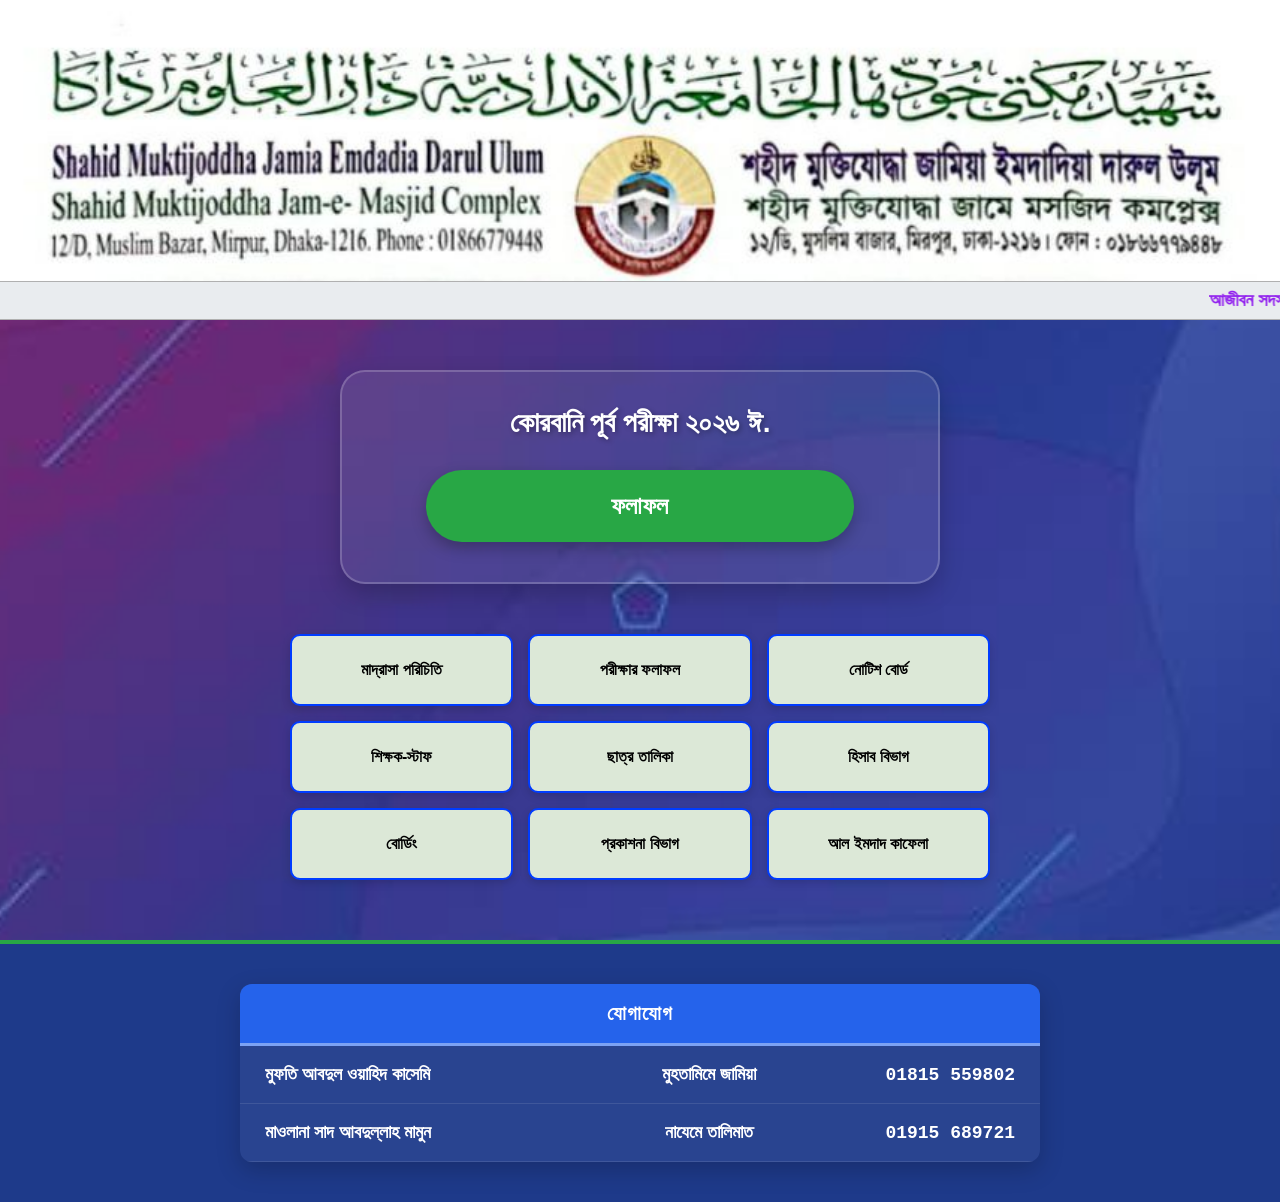
<file: index.html>
<!DOCTYPE html>
<html lang="en">
<head>
    <meta charset="UTF-8">
    <meta name="viewport" content="width=device-width, initial-scale=1.0">
    <link rel="stylesheet" href="style.css">
    <title>madrasa</title>
    <!-- Google tag (gtag.js) -->
<script async src="https://www.googletagmanager.com/gtag/js?id=G-WXWEDQ6C8T"></script>
<script>
  window.dataLayer = window.dataLayer || [];
  function gtag(){dataLayer.push(arguments);}
  gtag('js', new Date());

  gtag('config', 'G-WXWEDQ6C8T');
</script>
</head>
<body>

    <!-- ১. একেবারে উপরে হেডার: লোগো বা ব্যানার ছবি -->
    <header class="main-header">
        <!-- আপনার লোগো বা ব্যানারের ছবির লিংক বা নাম এখানে দিন -->
        <img src="photo2.jpg" alt="Madrasa Banner" class="header-img">
    </header>

    <!-- ২. নেভিগেশন বার: ধূসর রঙের রানিং নোটিশ বোর্ড -->
    <nav class="navbar">
        <marquee behavior="scroll" direction="left" scrollamount="5">
            <span>আজীবন সদস্য সম্মেলন আগামী ১০ই জুলাই রোজ শুক্রবার।</span>
            <span class="separator">|</span>
            <span>প্রথম সাময়িক পরীক্ষা আগামী ১৬ই জুলাই রোজ বৃহস্পতিবার থেকে।</span>
        </marquee>
    </nav>

    <!-- ৩. মেইন সেকশন:  রেজাল্ট পোর্টাল বক্স -->
    <section class="exam-box">
    <h3>কোরবানি পূর্ব পরীক্ষা ২০২৬ ঈ.</h3>

    <a href="result.html" class="result-btn">
        ফলাফল
    </a>
    </section>

    <div class="menu-container">

    <a href="#" class="menu-btn">মাদ্রাসা পরিচিতি</a>

    <a href="result.html" class="menu-btn">পরীক্ষার ফলাফল</a>

    <a href="#" class="menu-btn">নোটিশ বোর্ড</a>

    <a href="#" class="menu-btn">শিক্ষক-স্টাফ</a>

    <a href="#" class="menu-btn">ছাত্র তালিকা</a>

    <a href="#" class="menu-btn">হিসাব বিভাগ</a>
        
    <a href="#" class="menu-btn"> বোর্ডিং </a>

    <a href="#" class="menu-btn">প্রকাশনা বিভাগ</a>

    <a href="#" class="menu-btn">আল ইমদাদ কাফেলা</a>

</div>


    
    
   <footer class="main-footer">
        <div class="footer-table">
            
            <!-- ১ম রো: কেবল একটি শিরোনাম "যোগাযোগ" যা মাঝখানে থাকবে -->
            <div class="table-row row-head">
                <div class="table-cell head-title">যোগাযোগ</div>
            </div>
            
            <!-- ২য় রো: মুফতি আবদুল ওয়াহিদ কাসেমি সাহেবের তথ্য -->
            <div class="table-row">
                <div class="table-cell name-cell">মুফতি আবদুল ওয়াহিদ কাসেমি</div>
                <div class="table-cell des-cell">মুহতামিমে জামিয়া</div>
                <div class="table-cell phone-cell">01815 559802</div>
            </div>
            
            <!-- ৩য় রো: মাওলানা সাদ আবদুল্লাহ মামুন সাহেবের তথ্য -->
            <div class="table-row">
                <div class="table-cell name-cell">মাওলানা সাদ আবদুল্লাহ মামুন</div>
                <div class="table-cell des-cell">নাযেমে তালিমাত</div>
                <div class="table-cell phone-cell">01915 689721</div>
            </div>

        </div>
    </footer>

    <!-- ড্রাইভের পিডিএফ লিংক খোলার স্ক্রিপ্ট -->
    <script>
    function goToLink(dropdown) {
        var url = dropdown.value;
        if (!url) return;
        
        var a = document.createElement('a');
        a.href = url;
        a.target = '_blank'; 
        document.body.appendChild(a);
        a.click(); 
        document.body.removeChild(a);
    }
    </script>
</body>
</html>
</file>
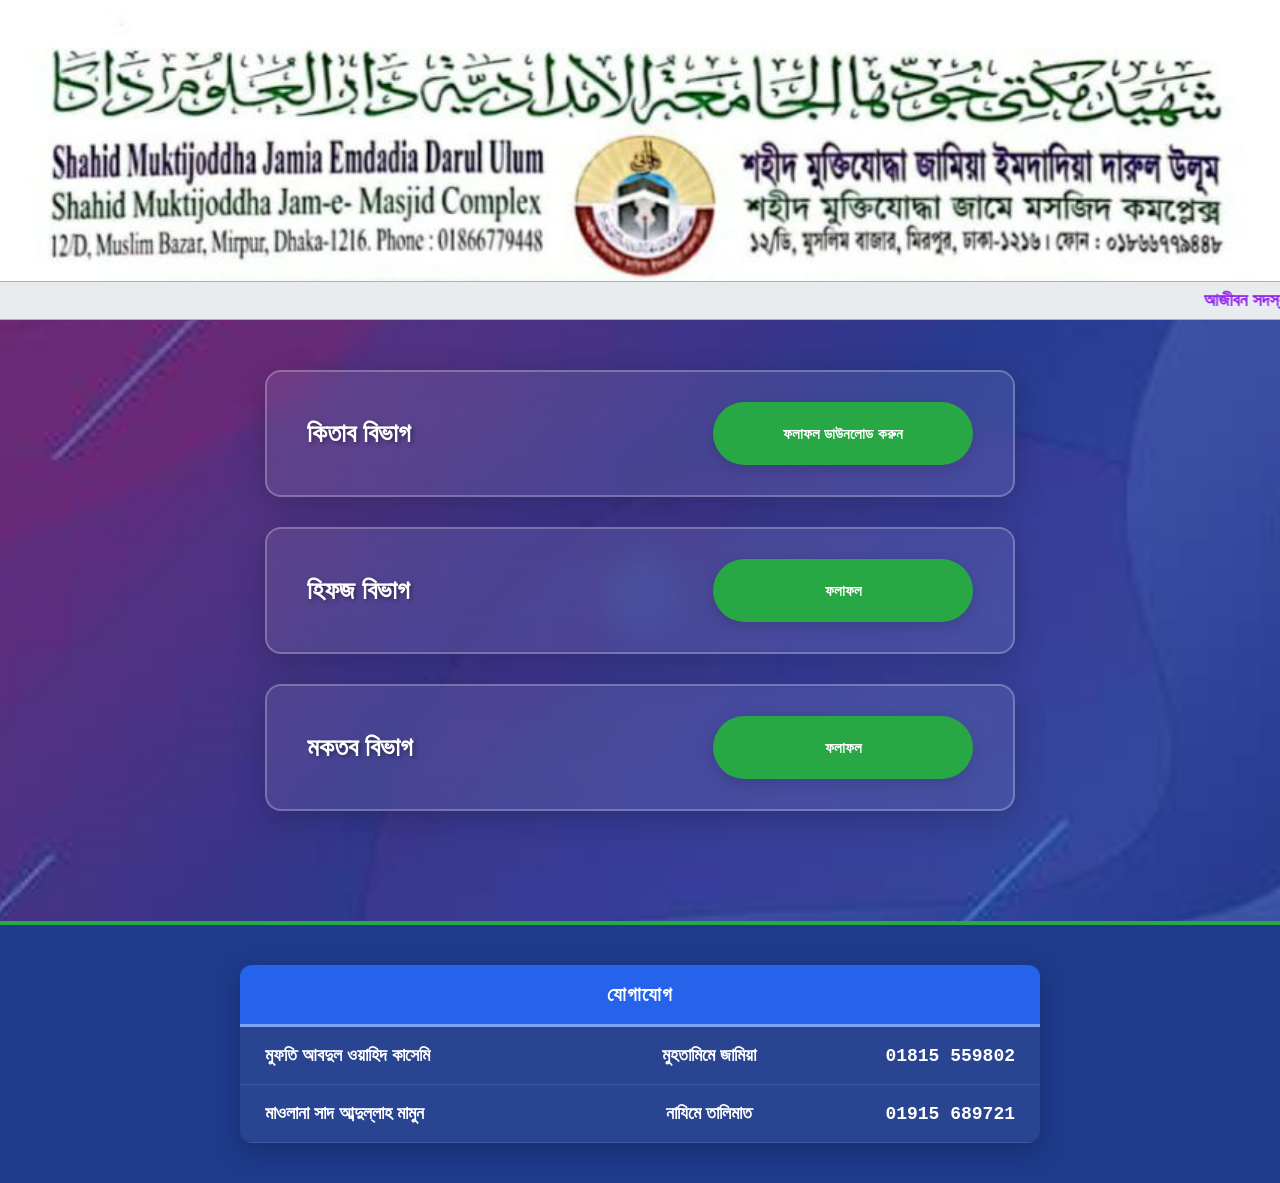
<file: result.html>
<!DOCTYPE html>
<html lang="en">
<head>
    <meta charset="UTF-8">
    <meta name="viewport" content="width=device-width, initial-scale=1.0">
    <link rel="stylesheet" href="style.css">
    <title>madrasa</title>
</head>
<body>

    <!-- ১. একেবারে উপরে হেডার: লোগো বা ব্যানার ছবি -->
    <header class="main-header">
        <!-- আপনার লোগো বা ব্যানারের ছবির লিংক বা নাম এখানে দিন -->
        <img src="photo2.jpg" alt="Madrasa Banner" class="header-img">
    </header>

    <!-- ২. নেভিগেশন বার: ধূসর রঙের রানিং নোটিশ বোর্ড -->
    <nav class="navbar">
        <marquee behavior="scroll" direction="left" scrollamount="5">
            <span>আজীবন সদস্য সম্মেলন আগামী ৩রা জুলাই রোজ শুক্রবার।</span>
            <span class="separator">|</span>
            <span>প্রথম সাময়িক পরীক্ষা শুরু হবে আগামী ১৬ জুলাই রোজ বৃহস্পতিবার থেকে।</span>
        </marquee>
    </nav>

    <!-- ৩. মেইন সেকশন: ৩টি রেজাল্ট পোর্টাল বক্স -->
    <main class="main">
        <div class="portal-container">
            
            <!-- কিতাব বিভাগ -->
            <section class="section-box">
                <div class="kitab-head">
                    <p class="kitab-name">কিতাব বিভাগ</p>
                </div>
                <div class="kitabdropdown-box">
                    <div class="dropdown">
                        <select name="class_select" onchange="goToLink(this)">
                            <option value="" disabled selected>ফলাফল ডাউনলোড করুন</option>
                            <option value="https://drive.google.com/file/d/1ZWLoNb2UFc6K8ieuXzE9bKXIESDOyBIl/view?usp=drive_link">এদাদিয়া</option>
                            <option value="https://drive.google.com/file/d/1QI-1KdGt6eeAKoR59OhjiH4x4JvRwCMi/view?usp=drive_link">তাইসির</option>
                            <option value="https://drive.google.com/file/d/1f3yocTHhmgw_HY4N6uLsv38Mn_R6Ne-e/view?usp=drive_link">মিযান</option>
                            <option value="https://drive.google.com/file/d/1k05U4p3zbWlXCqi_ejX9543g24wkOzp5/view?usp=drive_link">নাহবেমির</option>
                            <option value="https://drive.google.com/file/d/1kY4twkh2t2zLwfEcbP5rG7dRMpfztszx/view?usp=drive_link">হেদায়াতুন নাহু</option>
                            <option value="https://drive.google.com/file/d/1trYLnZZnfSY58Zql5wodf3H45yEyvZc3/view?usp=drive_link">কাফিয়া</option>
                            <option value="https://drive.google.com/file/d/1mqH9G8g4Nb80o-0N2KtzHXetwIH_g7w4/view?usp=drive_link">শরহে জামি</option>
                            <option value="https://drive.google.com/file/d/1ja9r-W_CNnadW3CtbYja0hTtYxaRPlPY/view?usp=drive_link">শরহে বেকায়া</option>
                            <option value="https://drive.google.com/file/d/19iwAFTAefGPM9JjGQAHIxO0M8G7zHX_V/view?usp=drive_link">জালালাইন</option>
                            <option value="https://drive.google.com/file/d/1ThYp9PzAd-9KCWrD8JRBqeolRcT1JKwS/view?usp=drive_link">মিশকাত</option>
                            <option value="https://drive.google.com/file/d/1PpI4z3mhEqNNgD92R1K3_8JfMwJrjthC/view?usp=drive_link">তাকমিল</option>
                        </select>
                    </div>
                </div>
            </section>

            <!-- হিফজ বিভাগ -->
            <section class="section-box">
                <div class="kitab-head">
                    <p class="kitab-name">হিফজ বিভাগ</p>
                </div>
                <div class="kitabdropdown-box">
                    <div class="dropdown">
                        <select name="class_select" onchange="goToLink(this)">
                            <option value="" disabled selected>ফলাফল</option>
                            <option value="https://drive.google.com/file/d/1XOMKpIsPXYiuIK5ysZThJCm1ztf6DD44/view?usp=drive_link">ডাউনলোড করুন</option>
                            <!--<option value="" disabled selected>গ্রুপ নির্বাচন করুন</option>
                            <option value="https://drive.google.com/file/d/1XOMKpIsPXYiuIK5ysZThJCm1ztf6DD44/view?usp=drive_link">সম্মিলিত ফলাফল</option>
                            <option value="#">১০ পারা গ্রুপ</option>
                            <option value="#">২০ পারা গ্রুপ</option>
                            <option value="#">৩০ পারা গ্রুপ</option>
                            <option value="#">খতমি গ্রুপ</option>
                            <option value="#">১ম গ্রুপ</option>
                            <option value="#">২য় গ্রুপ</option>
                            <option value="#">৩য় গ্রুপ</option>
                            <option value="#">৪র্থ গ্রুপ</option>
                            <option value="#">৫ম গ্রুপ</option>
                            <option value="#">৬ষ্ঠ গ্রুপ</option>
                            <option value="#">৭ম গ্রুপ</option>--> 
                        </select>
                    </div>
                </div>
            </section>

            <!-- মকতব বিভাগ -->
            <section class="section-box">
                <div class="kitab-head">
                    <p class="kitab-name">মকতব বিভাগ</p>
                </div>
                <div class="kitabdropdown-box">
                    <div class="dropdown">
                        <select name="class_select" onchange="goToLink(this)">
                            <option value="" disabled selected>ফলাফল</option>
                            <option value="https://drive.google.com/file/d/1mmO01nFFuCQUCiVZl3ZAZKPLeFVrJIpI/view?usp=drive_link">ডাউনলোড করুন</option>

                            <!--<option value="" disabled selected>গ্রুপ নির্বাচন করুন</option>
                            <option value="https://google.com">বোর্ড গ্রুপ</option>
                            <option value="https://google.com">আম্মাপারা গ্রুপ</option>
                            <option value="https://google.com">নাজেরা গ্রুপ</option>-->
                        </select>
                    </div>
                </div>
            </section>

        </div>
    </main>
   <footer class="main-footer">
        <div class="footer-table">
            
            <!-- ১ম রো: কেবল একটি শিরোনাম "যোগাযোগ" যা মাঝখানে থাকবে -->
            <div class="table-row row-head">
                <div class="table-cell head-title">যোগাযোগ</div>
            </div>
            
            <!-- ২য় রো: মুফতি আব্দুল ওয়াহিদ কাসেমি সাহেবের তথ্য -->
            <div class="table-row">
                <div class="table-cell name-cell">মুফতি আবদুল ওয়াহিদ কাসেমি</div>
                <div class="table-cell des-cell">মুহতামিমে জামিয়া</div>
                <div class="table-cell phone-cell">01815 559802</div>
            </div>
            
            <!-- ৩য় রো: মাওলানা সানা আব্দুল্লাহ মামুন সাহেবের তথ্য -->
            <div class="table-row">
                <div class="table-cell name-cell">মাওলানা সাদ আব্দুল্লাহ মামুন</div>
                <div class="table-cell des-cell">নাযিমে তালিমাত</div>
                <div class="table-cell phone-cell">01915 689721</div>
            </div>

        </div>
    </footer>

    <!-- ড্রাইভের পিডিএফ লিংক খোলার স্ক্রিপ্ট -->
    <script>
    function goToLink(dropdown) {
        var url = dropdown.value;
        if (!url) return;
        
        var a = document.createElement('a');
        a.href = url;
        a.target = '_blank'; 
        document.body.appendChild(a);
        a.click(); 
        document.body.removeChild(a);
    }
    </script>
</body>
</html>
</file>
<file: style.css>
* {
    font-family: Arial, Helvetica, sans-serif;
    box-sizing: border-box;
    padding: 0;
    margin: 0;
}

body {
    background-image: url(photo.jpg);
    background-size: cover;
    background-position: top center;
    background-attachment: scroll;
    background-repeat: no-repeat;
    min-height: 100vh;
}

.main-header {
    width: 100%;
    display: block;
    line-height: 0;
}

.header-img {
    width: 100%;
    height: auto;
    display: block;
}

.navbar {
    width: 100%;
    border-top: 1.5px solid #b0b0b0; 
    border-bottom: 1.5px solid #b0b0b0; 
    background-color: #e9ecef;
    display: flex;
    align-items: center;
    padding: 8px 0; 
    overflow: hidden;
}

.navbar marquee {
    font-size: 18px;
    font-weight: bold;
    color: #9222ee;
}

.navbar marquee .separator {
    margin: 0 40px;
    color: #6c757d;
}

.exam-box{
    width:90%;
    max-width:600px;
    margin:50px auto;
    padding:35px 30px 40px 30px;
    text-align:center;

    background:rgba(255,255,255,0.08);
    border:2px solid rgba(255,255,255,0.2);
    border-radius:25px;

    box-shadow:0 10px 25px rgba(0,0,0,0.2);
}

.exam-box h3{
    color:white;
    font-size:28px;
    margin-bottom: 8px;
    text-shadow:2px 2px 5px rgba(0,0,0,0.3);
}

.exam-box p {
    color: rgba(255,255,255,0.75);
    font-size: 14px;
    margin-top: 6px;
    margin-bottom: 0;
}

.result-btn{
    display:inline-block;
    width:80%;
    padding:22px;

    margin-top: 22px;

    background:#28a745;
    color:white;

    text-decoration:none;
    font-size:24px;
    font-weight:bold;

    border-radius:50px;

    box-shadow:0 6px 15px rgba(0,0,0,0.25);
    transition:0.3s;
}

.result-btn:hover{
    transform:translateY(-3px);
}

.menu-container{
    width:90%;
    max-width:700px;
    margin:40px auto;

    display:grid;
    grid-template-columns: repeat(3, 1fr);
    gap:15px;
}

.menu-btn{
    background: #dce8d7;
    color: black;

    text-decoration: none;
    text-align: center;

    padding: 25px 10px;

    border: 2px solid #003cff;
    border-radius: 10px;

    font-weight: bold;

    box-shadow: 0 3px 8px rgba(0,0,0,0.15);

    transition: 0.3s;
}

.menu-btn:hover{
    transform:translateY(-3px);
}

.main {
    width: 100%;
    display: flex;
    justify-content: center;
    padding: 50px 0;
}

.portal-container {
    display: flex;
    flex-direction: column;
    gap: 30px;
    width: 750px;
}

.section-box {
    width: 100%;
    display: flex;
    justify-content: space-between;
    align-items: center;
    padding: 30px 40px;
    
    border: 2px solid rgba(255, 255, 255, 0.25);
    background-color: rgba(255, 255, 255, 0.08);
    backdrop-filter: blur(15px);
    -webkit-backdrop-filter: blur(15px);
    border-radius: 16px;
    box-shadow: 0 8px 32px rgba(0, 0, 0, 0.2);
}

.kitab-head {
    background: transparent;
}

.kitab-head .kitab-name {
    color: #ffffff;
    font-size: 26px;
    font-weight: bold;
    text-shadow: 2px 2px 4px rgba(0, 0, 0, 0.4);
}

.kitabdropdown-box {
    width: 260px;
}

.dropdown {
    position: relative;
    width: 100%;
}

.dropdown select {
    width: 100%;
    padding: 18px 24px;
    font-size: 15px;
    font-weight: bold;
    color: #ffffff;
    background-color: #28a745;
    border: none;
    border-radius: 35px;
    cursor: pointer;
    outline: none;
    appearance: none;
    -webkit-appearance: none;
    -moz-appearance: none;
    box-shadow: 0 4px 15px rgba(0, 0, 0, 0.15);
    transition: all 0.3s ease;
    text-align: center;
    line-height: 1.8;
    overflow: visible;
}

.dropdown select:hover {
    background-color: #218838;
    transform: translateY(-2px);
    box-shadow: 0 6px 20px rgba(0, 0, 0, 0.25);
}

.dropdown select option {
    color: #222222;
    background-color: #f8f9fa;
    font-weight: 600;
    font-size: 15px;
    line-height: 2.2;
    padding: 12px;
}

.dropdown select option[disabled] {
    color: #a0aec0;
    background-color: #edf2f7;
}

.main-footer {
    width: 100%;
    background-color: #1e3a8a;
    padding: 40px 0;
    margin-top: 60px;
    border-top: 4px solid #28a745;
}

.footer-table {
    max-width: 800px;
    margin: 0 auto;
    display: flex;
    flex-direction: column;
    background-color: rgba(255, 255, 255, 0.05);
    border-radius: 12px;
    overflow: hidden;
    box-shadow: 0 8px 24px rgba(0, 0, 0, 0.2);
}

.table-row {
    display: flex;
    justify-content: space-between;
    align-items: center;
    border-bottom: 1px solid rgba(255, 255, 255, 0.1);
    transition: background-color 0.3s ease;
}

.table-row:not(.row-head):hover {
    background-color: rgba(255, 255, 255, 0.1);
}

.row-head {
    background-color: #2563eb; 
    border-bottom: 3px solid rgba(255, 255, 255, 0.4);
}

.table-cell {
    padding: 18px 15px;
    text-align: center;
    color: #ffffff;
    font-weight: bold;
    font-size: 18px;
    white-space: nowrap;
}

.head-title {
    flex: 1;
    text-align: center;
    font-size: 20px;
    letter-spacing: 1px;
}

.name-cell {
    flex: 1.8;
    text-align: left;
    padding-left: 25px;
}

.des-cell {
    flex: 1.2;
    text-align: center;
}

.phone-cell {
    flex: 1;
    text-align: right;
    padding-right: 25px;
    font-family: 'Courier New', Courier, monospace;
}

@media (max-width: 768px) {
    .portal-container {
        width: 92%;
        gap: 20px;
    }

    .section-box {
        flex-direction: column;
        text-align: center;
        gap: 15px;
        padding: 25px 20px;
    }

    .kitab-head .kitab-name {
        font-size: 22px;
    }

    .kitabdropdown-box {
        width: 100%;
    }

    .footer-table {
        max-width: 95%;
    }

    .menu-container {
        grid-template-columns: repeat(3, 1fr);
        gap: 8px;
        width: 95%;
    }

    .menu-btn {
        padding: 15px 5px;
        font-size: 13px;
        border-radius: 8px;
    }

    .exam-box h2{
        font-size:24px;
    }

    .result-btn{
        font-size:18px;
    }

    .table-row:not(.row-head) {
        flex-direction: column;
        padding: 15px 0;
        gap: 8px;
    }
    
    .table-cell {
        font-size: 16px;
        padding: 5px 10px !important;
        text-align: center !important;
        flex: unset !important;
        width: 100%;
    }
    
    .row-head {
        padding: 0;
    }
}
</file>
